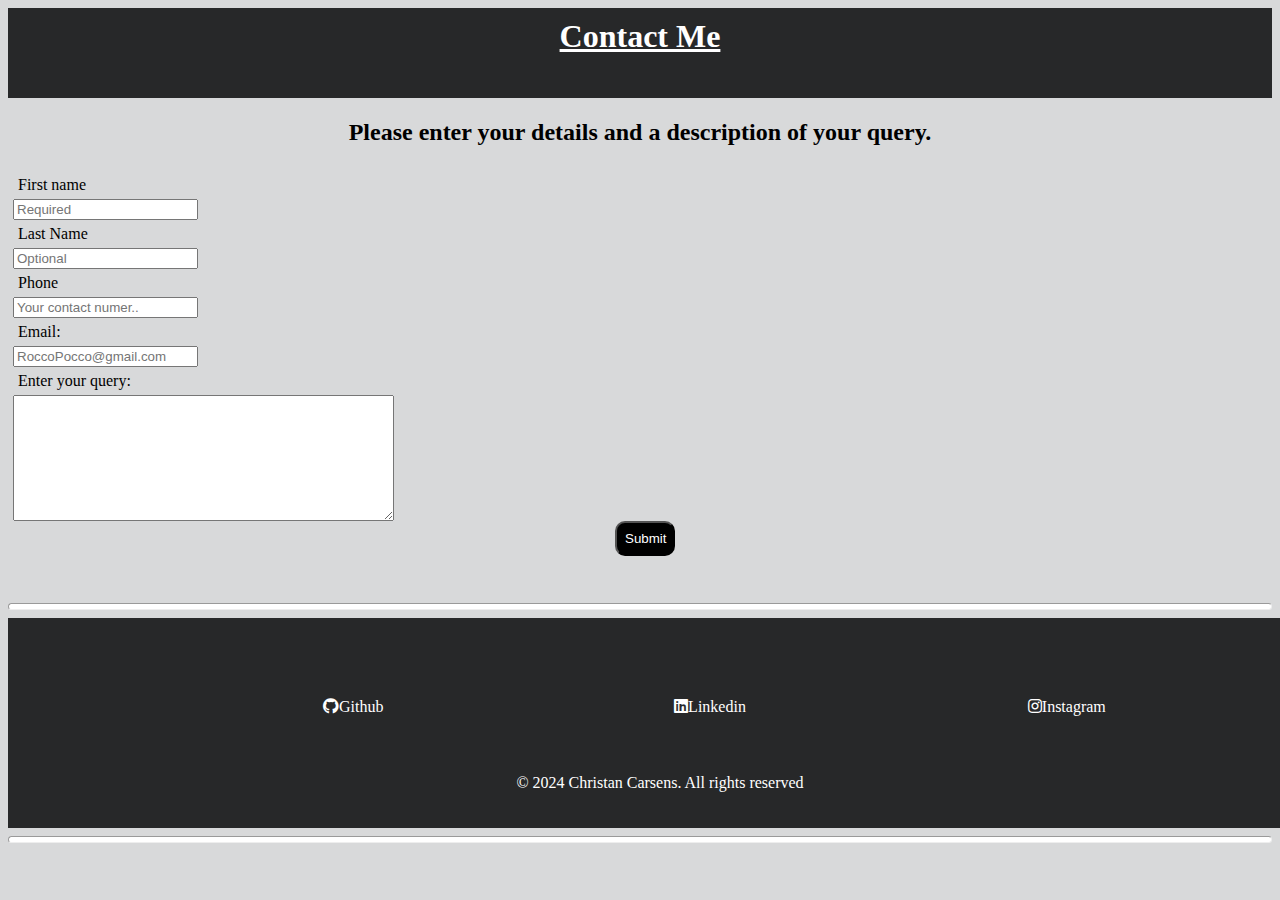
<file: Coding project CV/contact.html>
<head>
    <meta charset="UTF-8">
    <meta name="viewport" content="width=device-width, initial-scale=1.0">
    <link rel="stylesheet" href="https://cdnjs.cloudflare.com/ajax/libs/font-awesome/5.15.4/css/all.min.css">
    <title>My first project</title>
    <link rel="stylesheet" href="styles.css">
</head>
<body class="contact-me-page">
<h1 class="underline">Contact Me</h1>
<h2 class="query">Please enter your details and a description of your query. </h2>
<form class="button" action="submission" method="post">
<label class="button" for="fname">First name</label>
<input id="fname" type="text" placeholder="Required" required>
<label class="button" for="lname">Last Name</label>
<input id="lname" type="text" placeholder="Optional">
<label class="button" for="phone">Phone</label>
<input type="text" id="phone" name="Contact" placeholder="Your contact numer..">
<label class="button" for="email">Email:</label>
<input type="email" id="email" placeholder="RoccoPocco@gmail.com" required>
<label for="query" class="button">Enter your query:</label>
<textarea id="query" name="message" rows="8" cols="45"></textarea>
<input class="submission-button" type="submit" value="Submit" >
</form>
</body>
<br>
<hr class="border">
<footer class="contact-me-footer">
    <a class="profile-link" href="https://github.com/yourboycat"><i class="fab fa-github">Github</i></a>
    <a class="profile-link" href="https://www.linkedin.com/in/christan-carstens-1206b7287/"><i class="fab fa-linkedin">Linkedin</i></a>
    <a class="profile-link" href="https://www.instagram.com/cat.virtual.diary/"><i class="fab fa-instagram">Instagram</i></a>
    <br>
<p class="copyright">&copy; 2024 Christan Carsens. All rights reserved</p> 
</footer>
<hr class="border">
</file>
<file: Coding project CV/styles.css>
h1{
width: auto;
height: 70px;
text-align: center;
}
.underline{
    text-decoration: underline;
    text-align:center;
    background-color: #272829;
    color: white;
    padding: 10px;
}
.mainpic{

display: block;
height: auto;
width: 300px;
margin-left: auto;
margin-right: auto;
margin-top: 25px;
}
.flex-container {
    display: flex;
    flex-wrap: wrap;
    justify-content: space-between; 
}

.box {
    flex-basis: 15%;
    margin-bottom: 20px;
    background-color: white;
    padding: 20px;
    box-sizing: border-box;
}
.logo{
    width: 75px;
    height: 75px;
}
.logo1{
    width: 110px;
    height: 70px;  
}
.contact-button{
    background-color: black;
    border: none;
    color: white;
    padding: 15px 32px;
    text-align: center;
    text-decoration: none;
    display: block;
    font-size: 16px;
    margin-left: auto;
    margin-right: auto;
    width: 80px;
    border-radius: 10px;
}
.button{
    width: 100%;
    display:block;
    flex-wrap: nowrap;
    padding: 5px;
}
.query{
    text-align: center;
}
.submission-button{
    display: block;
    text-align: center;
    margin-left: auto;
    margin-right: auto;
    width: 60px;
    background-color:black;
    color: white;
    padding: 8px;
    border-radius: 10px;

}
.contact-me-page{
    background-color: #D8D9DA;
}
.my-page{
    background-color: white;
}
.profile-link{
    text-align: center;
    width: 20%;
    padding-left: 100px;
    display: inline-block;
    margin-right: auto;
    margin-left: auto;
    padding-top: 60px;
    color:white;
    height: 50px;
}
.profile-link:hover{
color: black;
}
.copyright{
    text-align: center;
    padding-top: 10px;
}

.contact-me-footer{
    bottom: 0;
    width: 100%;
    padding: 20px;
    text-align: center;
}

footer{
    background-color: #272829; 
    color: white; 
    bottom: 0;
    
    width: 100%;
    padding: 20px;
    text-align: center; 
} 
li{
    float: left;
}
ul {
    list-style-type: none;
    margin: 0;
    padding: 0;
    overflow: hidden;
}
li a {
    display: block;
    color: white;
    text-align: center;
    padding: 14px 16px;
    text-decoration: none;
    overflow:hidden;
    padding-left: 400px;
}
.navbar{
padding: 8px;
text-align: center;
background-color:#272829;

}

li a:hover{
    color: #D8D9DA;
    float: left;
} 
.border{
    background-color: white;
    height: 5px;
    color: white;
    border-radius: 10px;
}
</file>
